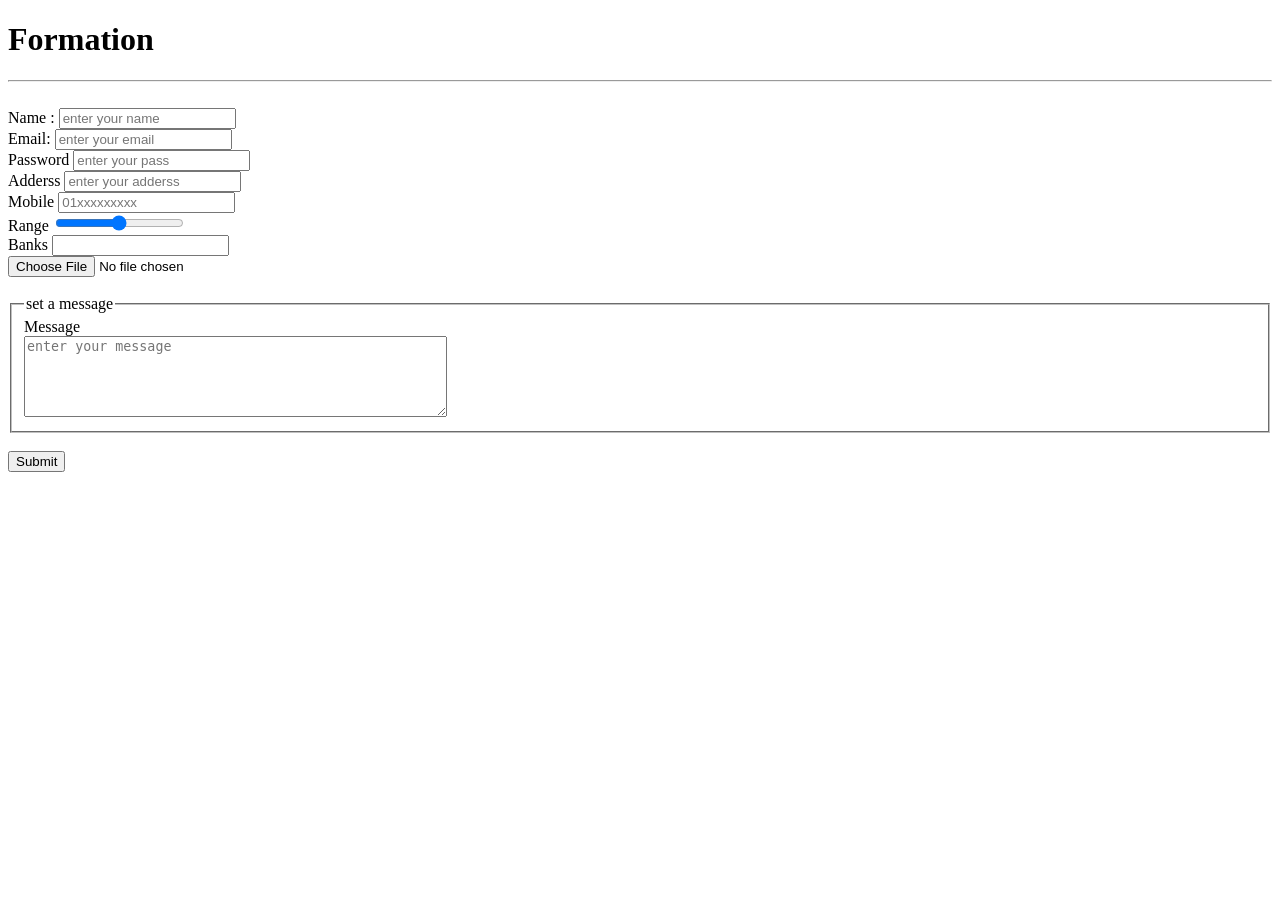
<file: Index.html>
<!DOCTYPE html>
<html>

<body>
    <h1>Formation</h1>
    <hr>
    <br>

    <form>
        <!-- name-->
        <label>Name :</label>
        <input required type="text" placeholder="enter your name" name="name" title="Letters only" 
        pattern="^[A-Za-z]{3,5}$">
        <br>
        <!-- Email-->

        <label>Email:</label>
        <input required type="email" placeholder="enter your email">
        <br>
        <!-- password-->

        <label for="userpassword">Password</label>
        <input placeholder="enter your pass" type="password" name="userpassword" id="userpassword"
            pattern="(?=.*[0-9]{1,})(?=.*[a-z])(?=.*[A-Z])(?=.*[!@#$%&*]{1,}).{8,}" 
            title="enter only 1 uppercase , 1 lowercase
            , number , special character">
        <br>
        <!-- Address -->

        <label for="add">Adderss</label>
        <input required  type="text" name="adderss" id="add" placeholder="enter your adderss" pattern="[A-Za-z ]{2,}" title="letters only">
        <br>
        <!-- Mobile -->
        <label for="mobile">Mobile</label>
        <input type="tel" id="mobile" name="mobile" maxlength="11" pattern="01[0125]-[0-9]{8}"
            placeholder="01xxxxxxxxx" title="start with 010 , 011 , 012 , 015">
        <br>
        <!-- Range -->

        <label>Range</label>
        <input type="range" minlength="300" maxlength="500">
        <br>
        <!-- datalist -->
        <label for="bank">Banks</label>
        <input list="bank" name="bank">
        <datalist id="bank">
            <option value="Cairo Bank">Cairo Bank</option>
            <option value="Alex Bank">Alex Bank</option>
            <option value="Ahli Bank">Ahli Bank</option>
            <option value="Nasser Bank">Nasser Bank</option>
            <option value="Abu Dhabi Bank">Abu Dhabi Bank</option>
        </datalist>
        <br>
        <!-- file -->
        <input required type="file" accpet=".png">
        <br>
        <br>
        <!-- fieldset -->
       <fieldset>
        <legend>set a message</legend>
        <label for="message">Message</label>
        <br>
        <textarea name="message" id="message"
        placeholder="enter your message" rows="5" cols="50"></textarea>
       </fieldset>
        <br>
        <input type="submit">
    </form>

</body>

</html>
</file>
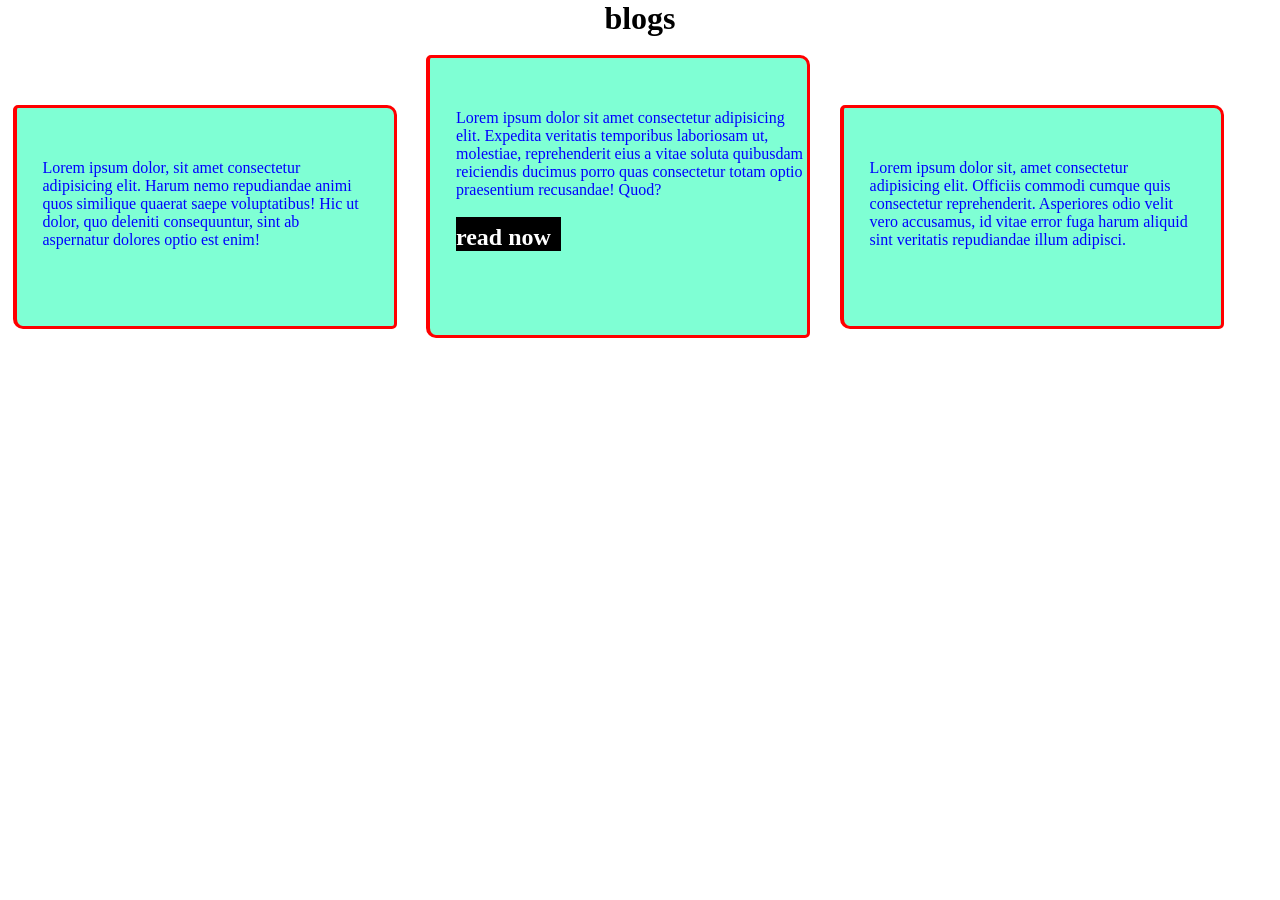
<file: seaction 3/index.html>
<!DOCTYPE html>
<html lang="en">

<head>
    <meta charset="UTF-8">
    <meta name="viewport" content="width=device-width, initial-scale=1.0">

    <link rel="stylesheet" href="style.css">
</head>

<body>
    <h1 class="sss">blogs</h1>
    <br>
    <div class="text-">
        <p> Lorem ipsum dolor, sit amet consectetur adipisicing elit. Harum nemo repudiandae animi quos similique
            quaerat saepe voluptatibus! Hic ut dolor, quo deleniti consequuntur, sint ab aspernatur dolores optio est
            enim!</p>
    </div>

    <div class="text--">
        <p>
            Lorem ipsum dolor sit amet consectetur adipisicing elit. Expedita veritatis temporibus laboriosam ut,
            molestiae, reprehenderit eius a vitae soluta quibusdam reiciendis ducimus porro quas consectetur totam optio
            praesentium recusandae! Quod?</p>
            <h2 class="test">read now</h2>
    </div>
    <div class="text-">
        <p> Lorem ipsum dolor sit, amet consectetur adipisicing elit. Officiis commodi cumque quis consectetur
            reprehenderit. Asperiores odio velit vero accusamus, id vitae error fuga harum aliquid sint veritatis
            repudiandae illum adipisci.</p>
    </div>


</body>

</html>
</file>
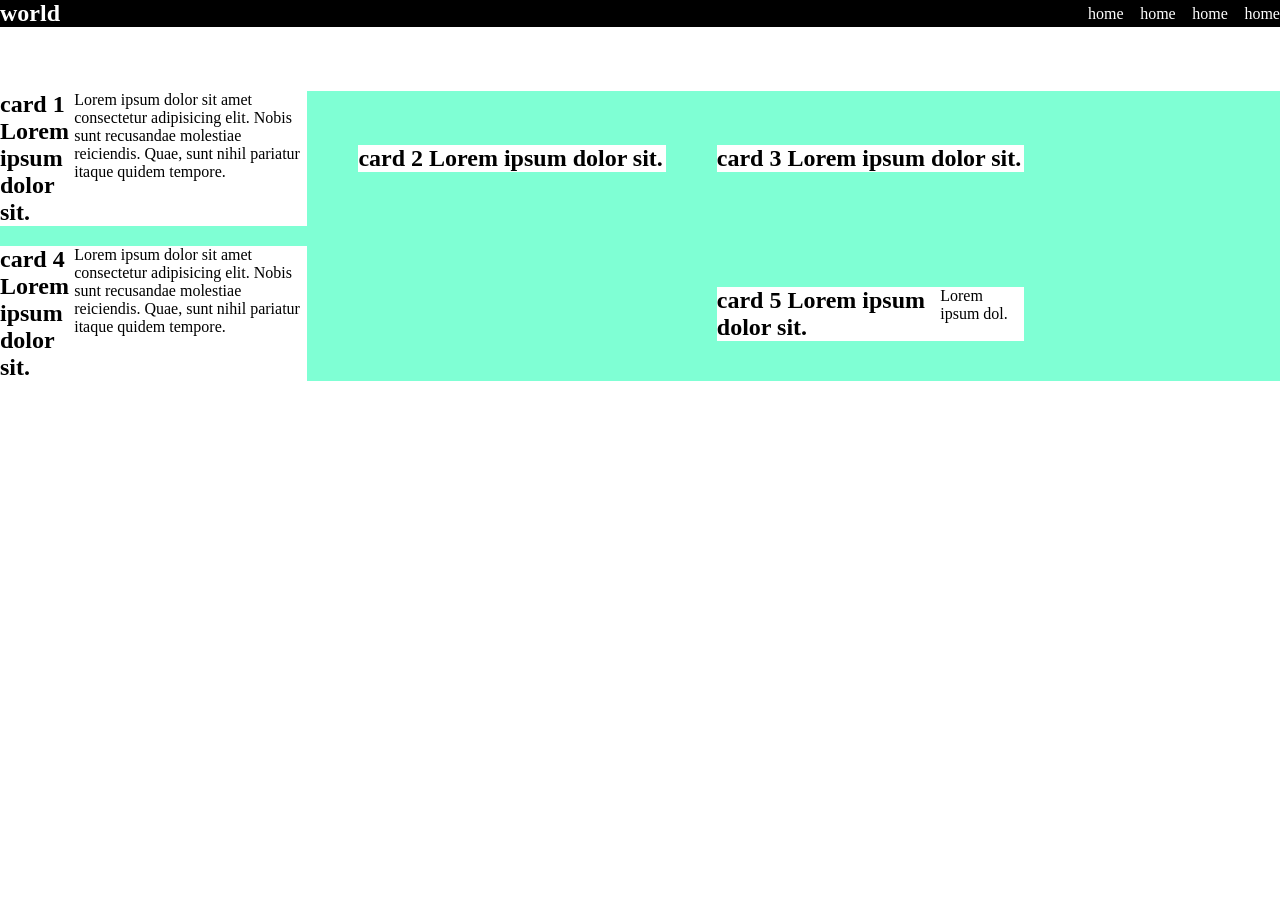
<file: section6/index.html>
<!DOCTYPE html>
<html lang="en">

<head>
    <meta charset="UTF-8">
    <meta name="viewport" content="width=device-width, initial-scale=1.0">
    <title>Document</title>
    <link rel="stylesheet" href="style.css">
</head>

<body>
    <nav class="flex">
        <div class="bg-dark">
            <h2>world</h2>
            <ul class="text-white flex-box">
                <li><a href="">home</a></li>
                <li><a href="">home</a></li>
                <li><a href="">home</a></li>
                <li><a href="">home</a></li>
            </ul>
        </div>
    </nav>
    <section  class="bg-color">
       <div class="container">
         <div class="flex-box">  
            <div class="width">
                <h1>card 1 Lorem ipsum dolor sit.</h1>
                <p>Lorem ipsum dolor sit amet consectetur adipisicing elit. Nobis sunt recusandae molestiae reiciendis.
                    Quae, sunt nihil pariatur itaque quidem tempore.</p>

            </div>
            <div class="width">
                <h1>card 2 Lorem ipsum dolor sit.</h1>
                
            </div>
            <div class="width">
                <h1>card 3 Lorem ipsum dolor sit.</h1>
                
            </div>
            <div class="width">
                <h1>card 4 Lorem ipsum dolor sit.</h1>
                <p>Lorem ipsum dolor sit amet consectetur adipisicing elit. Nobis sunt recusandae molestiae reiciendis. Quae, sunt nihil pariatur itaque quidem tempore.</p>

            </div>
            <div class="width">
                <h1>card 5 Lorem ipsum dolor sit.</h1>
                <p>Lorem ipsum dol.</p>

            </div>
        </div>
       </div>
    </section>
    
</body>
</html>
</file>
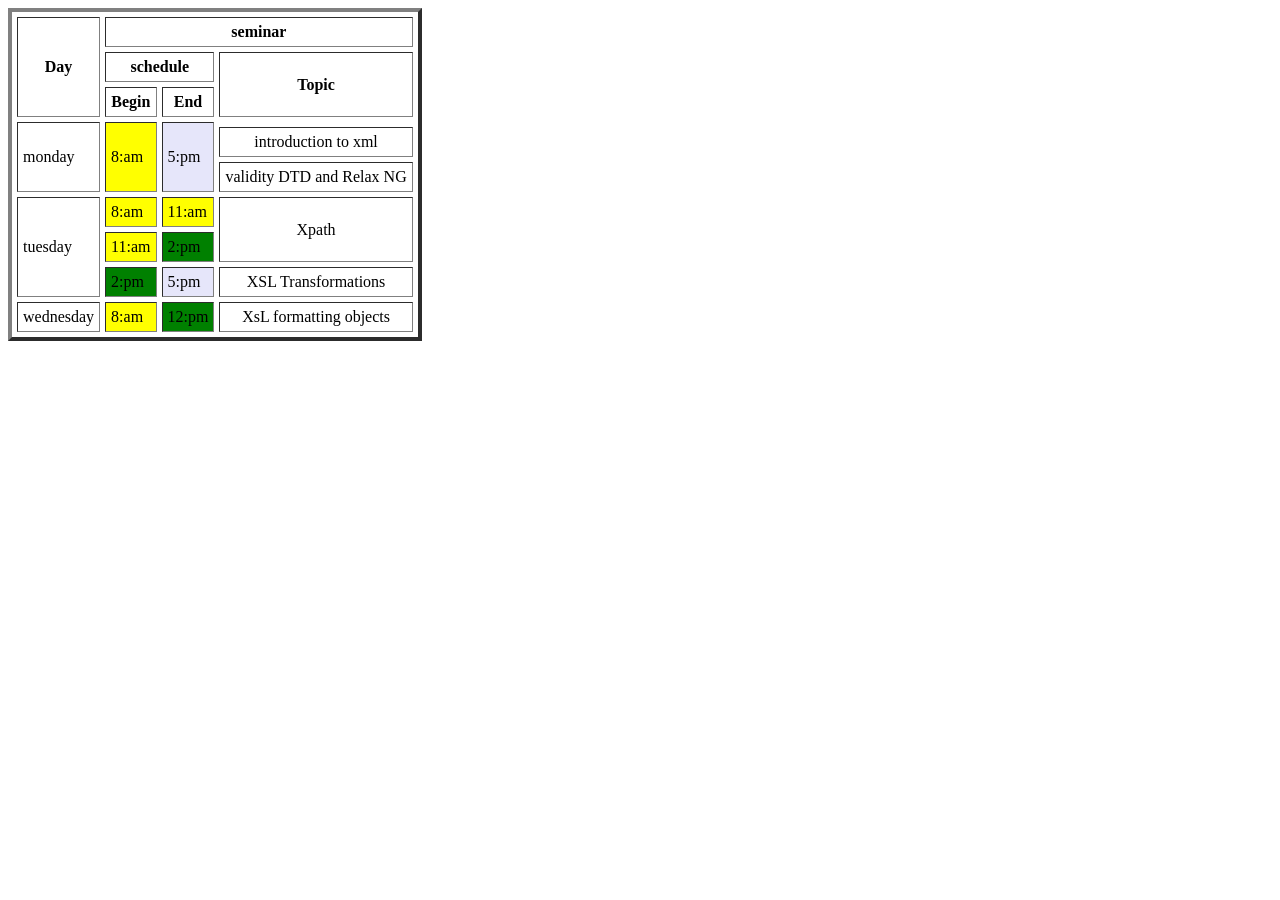
<file: table2.html>
<!DOCTYPE html>
<html>

<body>
    <table border="4" cellpadding="5" cellspacing="5" >
        <tr>
            <td rowspan="3" align="center"><b>Day</b></td>
            <th colspan="3">seminar</th>

        </tr>


        <tr>
            <td colspan="2" align="center"><b>schedule</b></td>
            <td rowspan="2" align="center"><b>Topic</b></td>

        </tr>
        <tr>
            <td align="center"><b>Begin</b></td>
            <td align="center"><b>End</b></td>
        </tr>




        <tr>
            <td rowspan="3">monday</td>
            <td rowspan="3" bgcolor="yellow">8:am</td>
            <td rowspan="3" bgcolor="lavender">5:pm</td>
        </tr>

        <tr>
            <td align="center">introduction to xml</td>
        </tr>
        <tr>
            <td >validity DTD and Relax NG</td>
        </tr>

        <tr>
            <td rowspan="3">tuesday</td>
            <td bgcolor="yellow">8:am</td>
            <td bgcolor="yellow">11:am</td>
            <td rowspan="2" align="center">Xpath</td>
        </tr>

        <tr>
            <td bgcolor="yellow">11:am</td>
            <td bgcolor="green">2:pm</td>
        </tr>

        <tr>
            <td bgcolor="green">2:pm</td>
            <td bgcolor="lavender">5:pm</td>
            <td align="center">XSL Transformations</td>
        </tr>
        <tr>
            <td>wednesday</td>
            <td bgcolor="  yellow">8:am</td>
            <td bgcolor="green">12:pm</td>
            <td align="center">XsL formatting objects</td>
        </tr>

    </table>
</body>
</html>
</file>
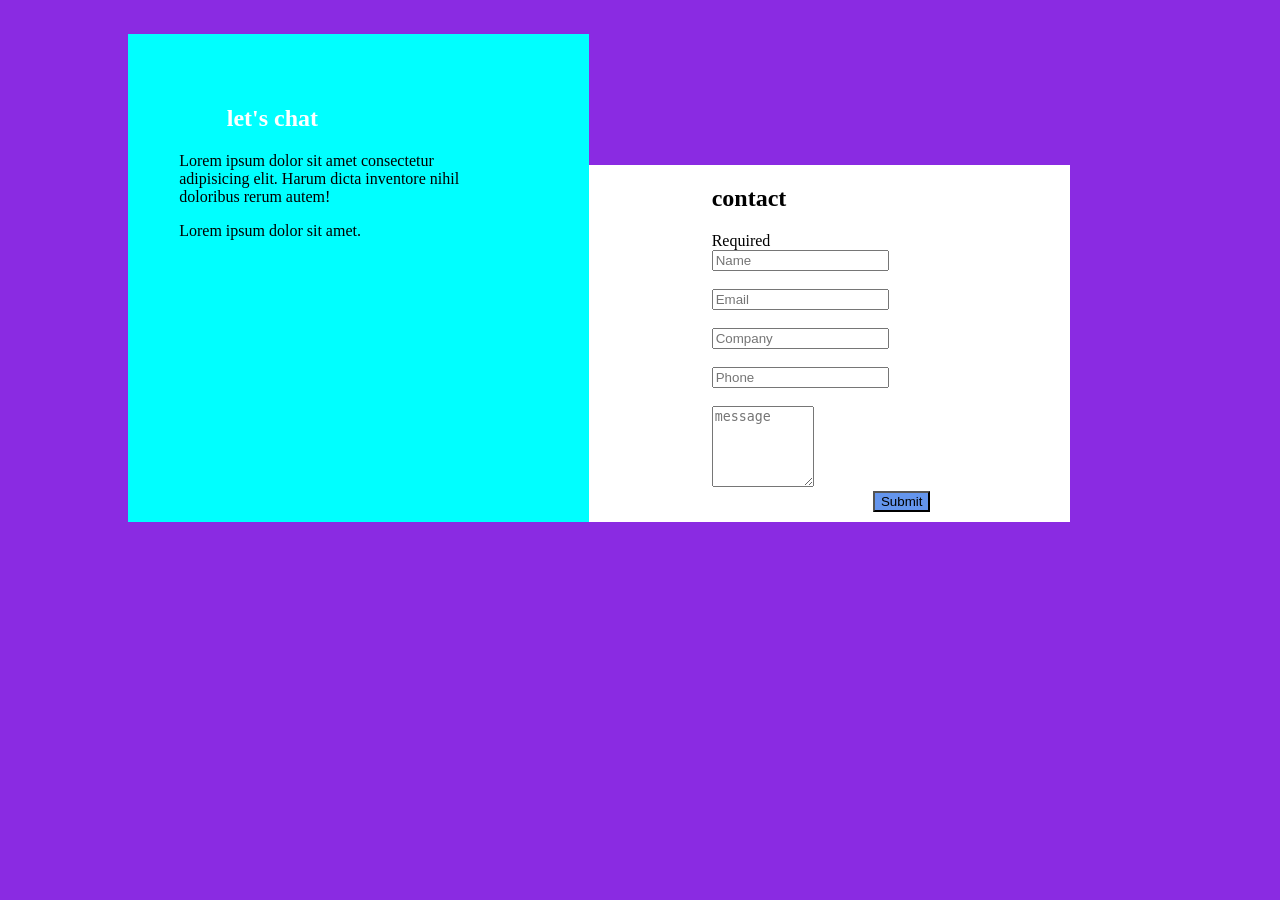
<file: seaction 3 part 2/form css.html>
<!DOCTYPE html>
<html lang="en">

<head>
    <meta charset="UTF-8">
    <meta name="viewport" content="width=device-width, initial-scale=1.0">
    <title>Contact Form</title>
    <link rel="stylesheet" href="style2.css">
</head>

<body class="body">
    <section class="header">
        <div class="container">
            <div class="left">
                <h1 class="test3">let's chat</h1>
                <p>Lorem ipsum dolor sit amet consectetur adipisicing elit. Harum dicta inventore nihil doloribus rerum
                    autem!</p>
                    <p>Lorem ipsum dolor sit amet.</p>
            </div><!-- 
             --><div class="right">
                <div class="A">
                    <h1>contact</h1>
                 </div><!--   
                --><div>
                    <span>Required</span>
                </div>
                <div class="card-body">
                    <form  action="" >
                        <input  type="text" placeholder="Name">
                        <br>
                        <br>
                        <input type="Email" placeholder="Email">
                        <br>
                        <br>
                        <input type="text" placeholder="Company">
                        <br>
                        <br>
                        <input type="tel" placeholder="Phone">
                        <br>
                        <br>
                        <textarea name="message"  placeholder="message" rows="5" cols="10"></textarea>
                        <br>
                        <input type="submit" class="sss">
                    </form>
                </div>
            </div>
        </div>

    </section>
</body>

</html>
</file>
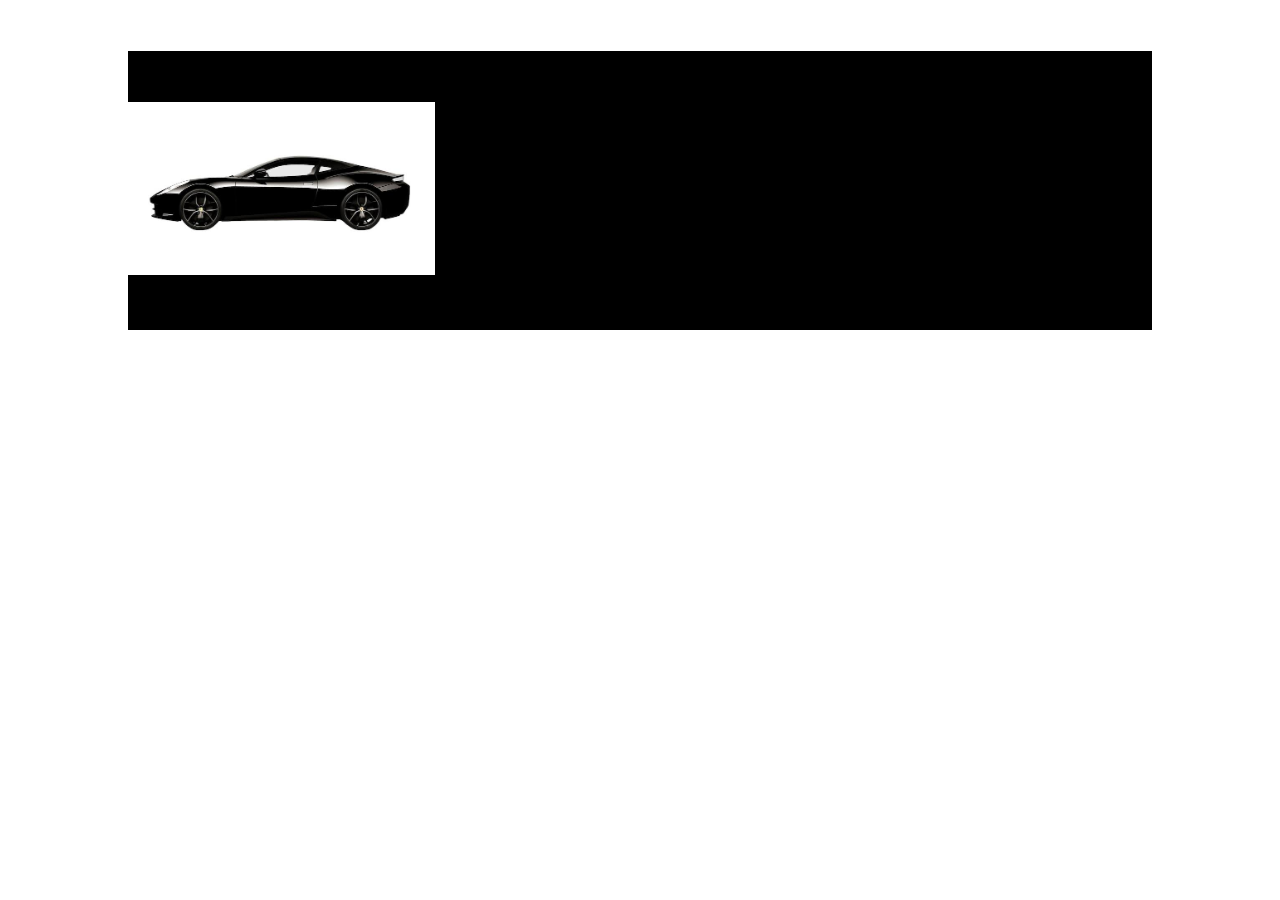
<file: section9/indx.html>
<!DOCTYPE html>
<html lang="en">

<head>
    <meta charset="UTF-8">
    <meta name="viewport" content="width=device-width, initial-scale=1.0">
    <title>Document</title>

    <link rel="stylesheet" href="css/style.css">
</head>

<body>
    <section>
        <div class="container padding-top-bottom">
            <div class="car">
                <img src="image/image.png" alt="">
            </div>

        </div>




    </section>

</body>

</html>
</file>
<file: seaction 3/style.css>
.text-{
    color: blue;
    border-left: 4px red solid;
    border-bottom: 3px red solid;
    border-top: 3px red solid;
    border-right: 3px red solid;
    background-color: aquamarine;
    border-radius: 5px 10px ;
    padding-left: 2%;
    margin-bottom: 2%;
    width: 30%;
    display: inline-block;
    vertical-align:baseline;
    padding-bottom: 6%;
    padding-top: 4%;
    margin-right: 1%;
    margin-left: 1%;
    padding-right: 2%;
    

}
.sss{
    text-align: center;
}
*{
   margin: 0%; 
   padding: 0%;
   box-sizing: border-box;
}
.test{
    background-color: black;
    color: white;
    width: 30%;
    padding-top: 2%;
    margin-top: 5%;
    margin-bottom: 2%;
}
.text--{
    color: blue;
    border-left: 4px red solid;
    border-bottom: 3px red solid;
    border-top: 3px red solid;
    border-right: 3px red solid;
    background-color: aquamarine;
    border-radius: 5px 10px ;
    padding-left: 2%;
    margin-bottom: 2%;
    width: 30%;
    display: inline-block;
    margin-left:1% ;
    margin-right:1% ;
    padding-bottom: 6%;
    padding-top: 4%;
    
}
</file>
<file: section6/style.css>
*{
    margin: 0%;
    padding: 0%;
    box-sizing: border-box;
}
a{
    color: inherit;
    text-decoration: none;
}
.bg-dark{
    background-color: black;
    color: white;
    margin-bottom: 5%;
    display: flex;
    justify-content: space-between;

}
.container{
    width: 80%;
}
.text-white{
    list-style: none;
    text-decoration: none;
    width: 15%;
     
}
.width{
    background-color: white;
    width: 30%;
    display: flex;
}

.flex-box{
    display: flex;
    flex-wrap: wrap;
    justify-content: space-between;
    row-gap: 20px;
    align-items: center;
}
.bg-color{
    background-color: aquamarine;
}
</file>
<file: seaction 3 part 2/style2.css>
.left{
    background-color: aqua;
    box-sizing: border-box;
    display: inline-block;
    vertical-align: bottom;
    padding-bottom: 26%;
    width: 45%;
    padding-right: 9%;
    padding-left: 5%;
    padding-top: 5%;
    justify-content: center;
}
.right{
   
    display: inline-block;
    width: 35%;
    padding-bottom: 1%;
    background-color: white;
    padding-left: 12%;
    padding-right: 0%;
}
.card-body{
    width: 50%;
    margin-right: 20%;
    display: inline-block;
    box-sizing: border-box ;
    

}
.container{
    width: 80%;
    box-sizing: border-box;
    margin-left: 10%;


}
.test3{
    color: white;
    padding-left: 15%;
}

.sss{
    text-align: center;
    margin-left: 90%;
    background-color: cornflowerblue;
}
.body{
    padding-top: 2%;
    padding-right: 0%;
    margin-left: 0%;
    width: 100%;
    background-color: blueviolet;

    
}
.header{
    margin-right: 0%;
    margin-left: 0%;
    width: 100%;

}

.A{
    padding-bottom: 0%;
    padding-top: 0%;
    text-align: justify;
}
</file>
<file: section9/css/style.css>
* {
    box-sizing: border-box;
    padding: 0%;
    margin: 0%;
}

.container {
    width: 80%;
    margin: auto;
}

.padding-top-bottom {
    padding: 4% 0%;
}

.car {
    background-color: black;
    
}

img {
    width: 30%;
    animation-name: change-Dircation;
    animation-duration: 4s;
    margin: 5% 0%;
    animation-iteration-count: infinite;
}
@keyframes change-Dircation {
    0%{
        transform: translateX(1000px);

    }
    
}
</file>
